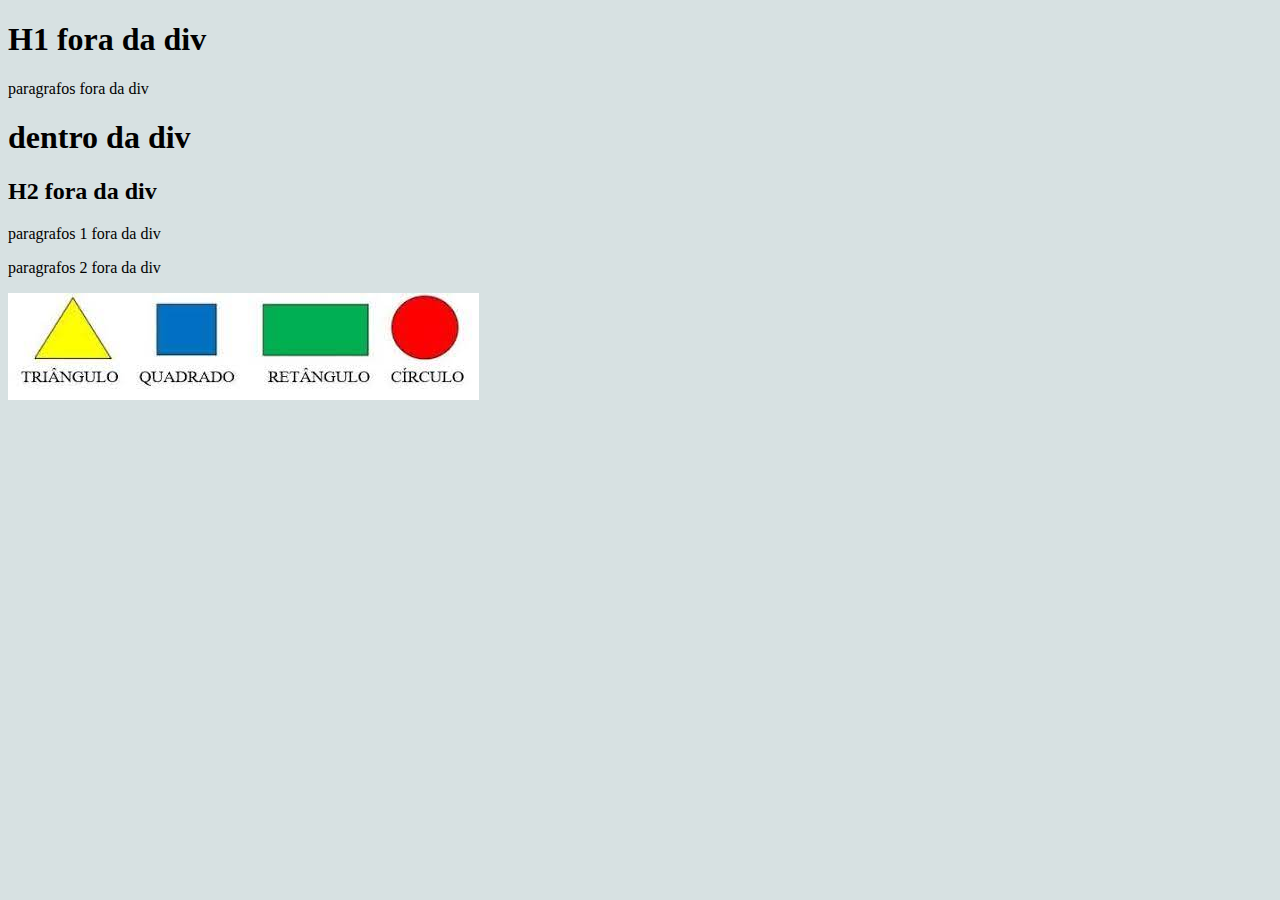
<file: pages/mapeamento.html>
<!DOCTYPE html>
<html lang="pt-br">
<head>
    <meta charset="UTF-8">
    <meta name="viewport" content="width=
    , initial-scale=1.0">
    <title>mapeamento</title>
    <link rel="stylesheet" href="../css/estilo.css">
</head>
<body>

    <h1 class="fundo_vermelho centralizado">
        H1 fora da div
    </h1>
    <p>paragrafos fora da div</p>
    <div id="cassio">
        <h1>dentro da div</h1>
        <h2> H2 fora da div</h2>
        <p>paragrafos 1 fora da div</p>
        <p class="fundo_vermelho">paragrafos 2 fora da div</p>
    </div>


    <img src="../imagens/images.png" alt="" usemap="#geraldo">
    <map name="geraldo">
        <area shape="poly" coords="26,64,64,5,103,65" href="https://www.globo.com/" alt="">
        <area shape="rect" coords="148,11, 208,61" href="#" alt="">
        <area shape="rect" coords="255,12, 360,61" href="#" alt="">
        <area shape="circle" coords="417,35, 34" href="#" alt="">
    </map>






</body>
</html>
</file>
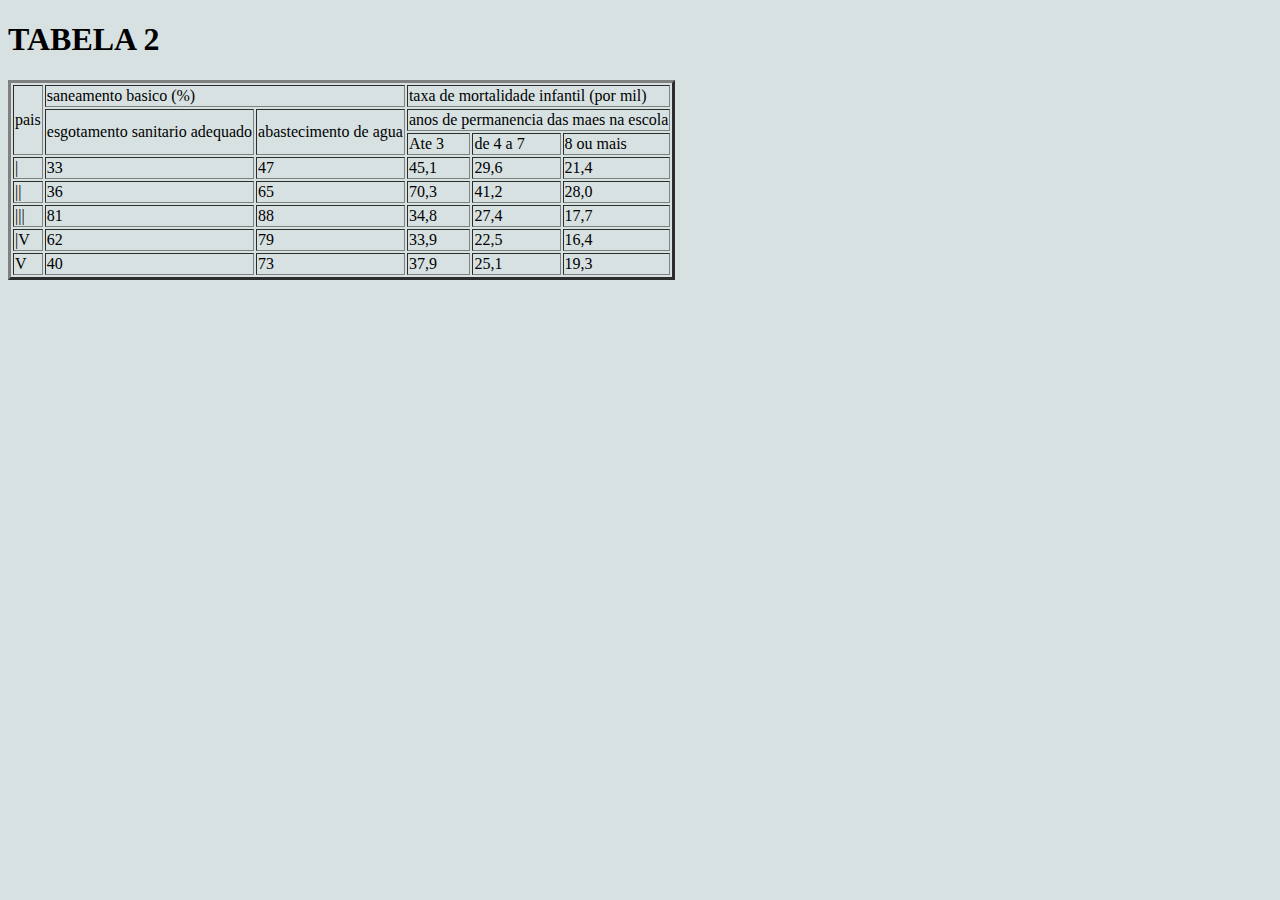
<file: pages/tabela2.html>
<!DOCTYPE html>
<html lang="pt-br">
<head>
    <meta charset="UTF-8">
    <meta name="viewport" content="width=device-width, initial-scale=1.0">
    <title>TABELA 2</title>
    <link rel="stylesheet" href="../css/estilo.css">

</head>
<body>
    <h1>TABELA 2</h1>
    <table  border="3">
    <thead>
    <tr>
        <td rowspan="3">pais</td>
        <td colspan="2">saneamento basico (%)</td>
        <td colspan="3">taxa de mortalidade infantil (por mil)</td>
    </tr>
    <tr>
        <td rowspan="2">esgotamento sanitario adequado</td>
        <td rowspan="2">abastecimento de agua</td>
        <td colspan="3">anos de permanencia das maes na escola</td>
    </tr>
    <tr>
       <td rowspan="1">Ate 3</td>
       <td rowspan="1">de 4 a 7</td>
       <td rowspan="1">8 ou mais</td>
    </tr>
</thead>
<tbody>
  <tr>
    <td>|</td>
    <td colspan="1">33</td>
    <td colspan="1">47</td>
    <td colspan="1">45,1</td> 
    <td colspan="1">29,6</td>
    <td colspan="1">21,4</td>
    </tr>
    <tr>
    <td>||</td>
    <td colspan="1">36</td>
    <td colspan="1">65</td>
    <td colspan="1">70,3</td>
    <td colspan="1">41,2</td>
    <td colspan="1">28,0</td>
    </tr>
    <tr>
    <td>|||</td>
    <td colspan="1">81</td>
    <td colspan="1">88</td>
    <td colspan="1">34,8</td>
    <td colspan="1">27,4</td>
    <td colspan="1">17,7</td>
    </tr>
    <tr>
    <td>|V</td>
    <td colspan="1">62</td>
    <td colspan="1">79</td>
    <td colspan="1">33,9</td>
    <td colspan="1">22,5</td>
    <td colspan="1">16,4</td>
    </tr>
    <tr>
    <td>V</td>
    <td colspan="1">40</td>
    <td colspan="1">73</td>
    <td colspan="1">37,9</td>
    <td colspan="1">25,1</td>
    <td colspan="1">19,3</td>
</tr>

</tbody>
</table >
















































</body>
</html>
</file>
<file: css/estilo.css>
body {
  background-color: rgba(195, 209, 211, 0.664);

}
</file>
